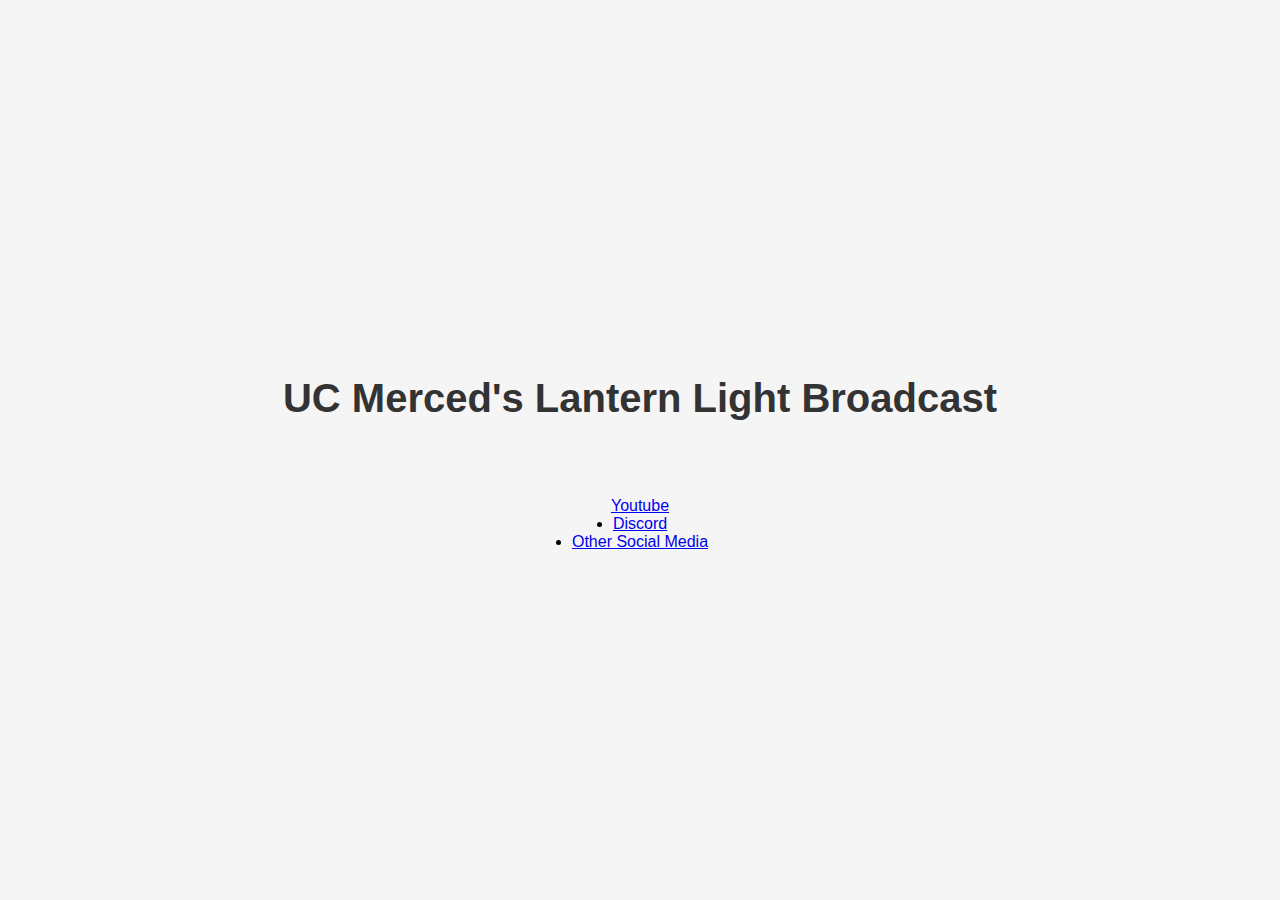
<file: index.html>
<!DOCTYPE html>
<html lang="en">
<head>
    <meta charset="UTF-8">
    <meta name="viewport" content="width=device-width, initial-scale=1.0">
    <title>Lantern Light Broadcast</title>
    <style>
        body {
            font-family: Arial, sans-serif;
            margin: 0;
            padding: 0;
            display: flex;
            flex-direction: column;
            align-items: center;
            justify-content: center;
            height: 100vh;
            background-color: #f5f5f5;
        }
        header {
            text-align: center;
            margin-bottom: 50px;
        }
        h1 {
            font-size: 2.5em;
            color: #333;
        }
        .search-box {
            display: flex;
            flex-direction: column;
            align-items: center;
        }
        .search-box input[type="text"] {
            padding: 10px;
            font-size: 1em;
            width: 300px;
            margin-bottom: 10px;
            border: 1px solid #ccc;
            border-radius: 5px;
        }
        .search-box select {
            padding: 10px;
            font-size: 1em;
            width: 320px;
            border: 1px solid #ccc;
            border-radius: 5px;
        }
        .search-box button {
            padding: 10px 20px;
            font-size: 1em;
            color: #fff;
            background-color: #007BFF;
            border: none;
            border-radius: 5px;
            cursor: pointer;
            margin-top: 10px;
        }
        .search-box button:hover {
            background-color: #0056b3;
        }
    </style>
</head>
<body>
    <header>
        <h1>UC Merced's Lantern Light Broadcast</h1>
    </header>

    <a href="#">Youtube</a></li>
    <li><a href="#">Discord</a></li>
    <li><a href="#">Other Social Media</a></li>

</body>
</html>
</file>
